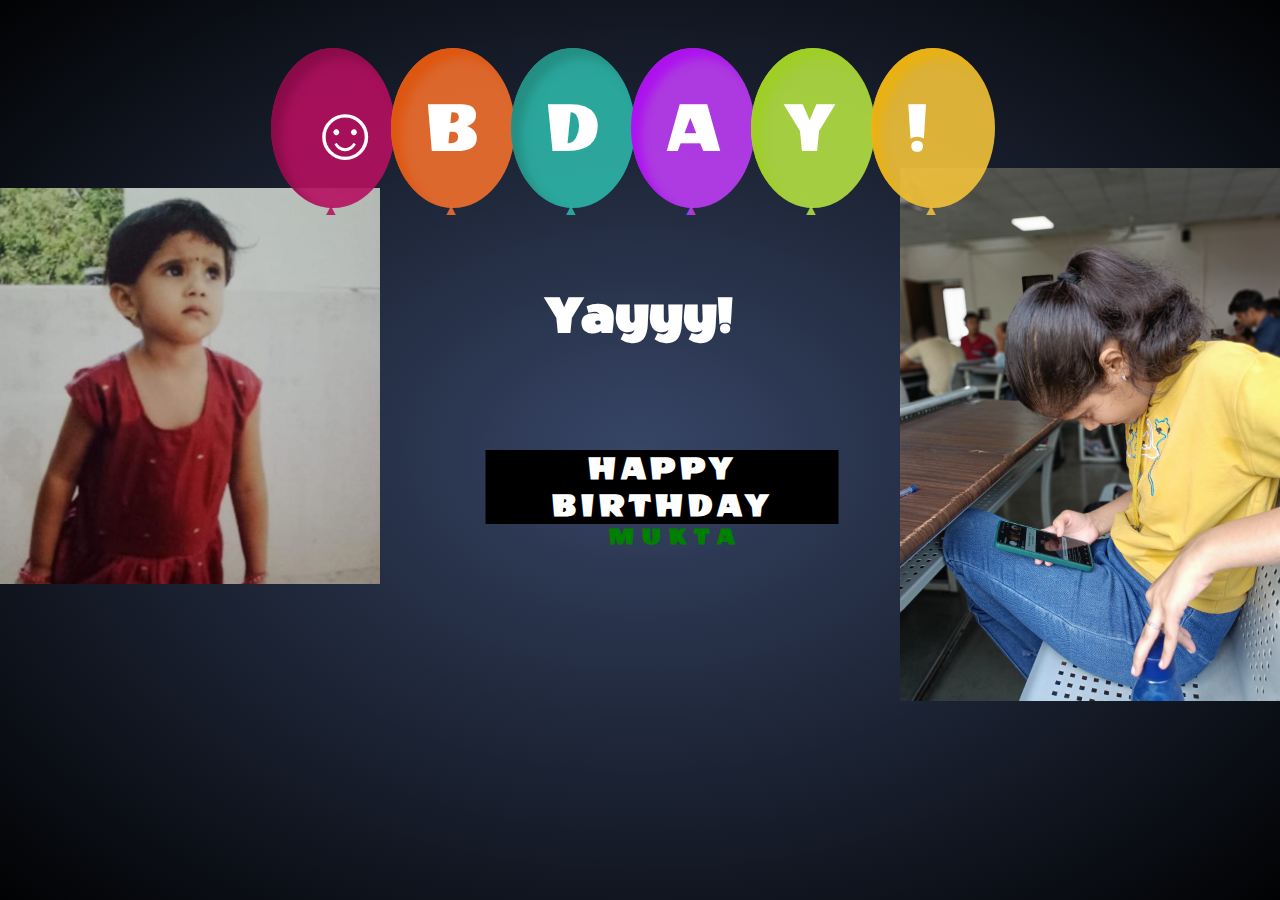
<file: index.html>
<html __fvdsurfcanyoninserted="1" class=" clickberry-extension clickberry-extension-standalone clickberry-extension clickberry-extension-standalone clickberry-extension clickberry-extension-standalone"><head>
    <meta charset="UTF-8">
    <title>Happy Birthday</title>
    <link rel="stylesheet" href="styles.css">
    <style>
        body {
            font-family:'Wendy One', sans-serif;
        }
        
        body {
background-image: -webkit-gradient(radial, 50% 50%, 0, 50% 50%, 100, color-stop(0%, #374566), color-stop(100%, #010203));
background-image: -webkit-radial-gradient(#374566, #010203);
background-image: -moz-radial-gradient(#374566, #010203);
background-image: -o-radial-gradient(#374566, #010203);
background-image: radial-gradient(#374566, #010203);
}
        span {
            text-transform: uppercase;
        }
        .container {
            width: 800px;
            height: 420px;
            padding: 10px;
            margin: 0 auto;
            position: relative;
            z-index: 1;
        }
        .balloon {
            width: 738px;
            margin: 0 auto;
            padding-top: 30px;
            position: relative;
            z-index: 2;
        }
        .balloon > div {
            width: 104px;
            height: 140px;
            background: rgba(182, 15, 97, 0.9);
            border-radius: 0;
            border-radius: 80% 80% 80% 80%;
            margin: 0 auto;
            position: absolute;
            padding: 10px;
            box-shadow: inset 17px 7px 10px rgba(182, 15, 97, 0.9);
            -webkit-transform-origin: bottom center;
            z-index: 2;
        }
        .balloon > div:nth-child(1) {
            background: rgba(182, 15, 97, 0.9);
            left: 0;
            box-shadow: inset 10px 10px 10px rgba(135, 11, 72, 0.9);
            -webkit-animation: balloon1 6s ease-in-out infinite;
            -moz-animation: balloon1 6s ease-in-out infinite;
            -o-animation: balloon1 6s ease-in-out infinite;
            animation: balloon1 6s ease-in-out infinite;
        }
        .balloon > div:nth-child(1):before {
            color: rgba(182, 15, 97, 0.9);
        }
        .balloon > div:nth-child(2) {
            background: rgba(242, 112, 45, 0.9);
            left: 120px;
            box-shadow: inset 10px 10px 10px rgba(222, 85, 14, 0.9);
            -webkit-animation: balloon2 6s ease-in-out infinite;
            -moz-animation: balloon2 6s ease-in-out infinite;
            -o-animation: balloon2 6s ease-in-out infinite;
            animation: balloon2 6s ease-in-out infinite;
        }
        .balloon > div:nth-child(2):before {
            color: rgba(242, 112, 45, 0.9);
        }
        .balloon > div:nth-child(3) {
            background: rgba(45, 181, 167, 0.9);
            left: 240px;
            box-shadow: inset 10px 10px 10px rgba(35, 140, 129, 0.9);
            -webkit-animation: balloon4 6s ease-in-out infinite;
            -moz-animation: balloon4 6s ease-in-out infinite;
            -o-animation: balloon4 6s ease-in-out infinite;
            animation: balloon4 6s ease-in-out infinite;
        }
        .balloon > div:nth-child(3):before {
            color: rgba(45, 181, 167, 0.9);
        }
        .balloon > div:nth-child(4) {
            background: rgba(190, 61, 244, 0.9);
            left: 360px;
            box-shadow: inset 10px 10px 10px rgba(173, 14, 240, 0.9);
            -webkit-animation: balloon1 5s ease-in-out infinite;
            -moz-animation: balloon1 5s ease-in-out infinite;
            -o-animation: balloon1 5s ease-in-out infinite;
            animation: balloon1 5s ease-in-out infinite;
        }
        .balloon > div:nth-child(4):before {
            color: rgba(190, 61, 244, 0.9);
        }
        .balloon > div:nth-child(5) {
            background: rgba(180, 224, 67, 0.9);
            left: 480px;
            box-shadow: inset 10px 10px 10px rgba(158, 206, 34, 0.9);
            -webkit-animation: balloon3 5s ease-in-out infinite;
            -moz-animation: balloon3 5s ease-in-out infinite;
            -o-animation: balloon3 5s ease-in-out infinite;
            animation: balloon3 5s ease-in-out infinite;
        }
        .balloon > div:nth-child(5):before {
            color: rgba(180, 224, 67, 0.9);
        }
        .balloon > div:nth-child(6) {
            background: rgba(242, 194, 58, 0.9);
            left: 600px;
            box-shadow: inset 10px 10px 10px rgba(234, 177, 15, 0.9);
            -webkit-animation: balloon2 3s ease-in-out infinite;
            -moz-animation: balloon2 3s ease-in-out infinite;
            -o-animation: balloon2 3s ease-in-out infinite;
            animation: balloon2 3s ease-in-out infinite;
        }
        .balloon > div:nth-child(6):before {
            color: rgba(242, 194, 58, 0.9);
        }
        .balloon > div:before {
            color: rgba(182, 15, 97, 0.9);
            position: absolute;
            bottom: -11px;
            left: 52px;
            content:"▲";
            font-size: 1em;
        }
        span {
            font-size: 4.8em;
            color: white;
            position: relative;
            top: 30px;
            left: 50%;
            margin-left: -27px;
        }
        /*BALLOON 1 4*/
        @-webkit-keyframes balloon1 {
            0%, 100% {
                -webkit-transform: translateY(0) rotate(-6deg);
            }
            50% {
                -webkit-transform: translateY(-20px) rotate(8deg);
            }
        }
        @-moz-keyframes balloon1 {
            0%, 100% {
                -moz-transform: translateY(0) rotate(-6deg);
            }
            50% {
                -moz-transform: translateY(-20px) rotate(8deg);
            }
        }
        @-o-keyframes balloon1 {
            0%, 100% {
                -o-transform: translateY(0) rotate(-6deg);
            }
            50% {
                -o-transform: translateY(-20px) rotate(8deg);
            }
        }
        @keyframes balloon1 {
            0%, 100% {
                transform: translateY(0) rotate(-6deg);
            }
            50% {
                transform: translateY(-20px) rotate(8deg);
            }
        }
        /* BAllOON 2 5*/
        @-webkit-keyframes balloon2 {
            0%, 100% {
                -webkit-transform: translateY(0) rotate(6eg);
            }
            50% {
                -webkit-transform: translateY(-30px) rotate(-8deg);
            }
        }
        @-moz-keyframes balloon2 {
            0%, 100% {
                -moz-transform: translateY(0) rotate(6deg);
            }
            50% {
                -moz-transform: translateY(-30px) rotate(-8deg);
            }
        }
        @-o-keyframes balloon2 {
            0%, 100% {
                -o-transform: translateY(0) rotate(6deg);
            }
            50% {
                -o-transform: translateY(-30px) rotate(-8deg);
            }
        }
        @keyframes balloon2 {
            0%, 100% {
                transform: translateY(0) rotate(6deg);
            }
            50% {
                transform: translateY(-30px) rotate(-8deg);
            }
        }
        /* BAllOON 0*/
        @-webkit-keyframes balloon3 {
            0%, 100% {
                -webkit-transform: translate(0, -10px) rotate(6eg);
            }
            50% {
                -webkit-transform: translate(-20px, 30px) rotate(-8deg);
            }
        }
        @-moz-keyframes balloon3 {
            0%, 100% {
                -moz-transform: translate(0, -10px) rotate(6eg);
            }
            50% {
                -moz-transform: translate(-20px, 30px) rotate(-8deg);
            }
        }
        @-o-keyframes balloon3 {
            0%, 100% {
                -o-transform: translate(0, -10px) rotate(6eg);
            }
            50% {
                -o-transform: translate(-20px, 30px) rotate(-8deg);
            }
        }
        @keyframes balloon3 {
            0%, 100% {
                transform: translate(0, -10px) rotate(6eg);
            }
            50% {
                transform: translate(-20px, 30px) rotate(-8deg);
            }
        }
        /* BAllOON 3*/
        @-webkit-keyframes balloon4 {
            0%, 100% {
                -webkit-transform: translate(10px, -10px) rotate(-8eg);
            }
            50% {
                -webkit-transform: translate(-15px, 20px) rotate(10deg);
            }
        }
        @-moz-keyframes balloon4 {
            0%, 100% {
                -moz-transform: translate(10px, -10px) rotate(-8eg);
            }
            50% {
                -moz-transform: translate(-15px, 10px) rotate(10deg);
            }
        }
        @-o-keyframes balloon4 {
            0%, 100% {
                -o-transform: translate(10px, -10px) rotate(-8eg);
            }
            50% {
                -o-transform: translate(-15px, 10px) rotate(10deg);
            }
        }
        @keyframes balloon4 {
            0%, 100% {
                transform: translate(10px, -10px) rotate(-8eg);
            }
            50% {
                transform: translate(-15px, 10px) rotate(10deg);
            }
        }
        h1 {
            position: relative;
            top: 200px;
            text-align: center;
            color: white;
            font-size: 3.5em;
        }
    </style>
    <script>
        window.open = function() {};
        window.print = function() {};
        // Support hover state for mobile.
        if (false) {
            window.ontouchstart = function() {};
        }
    </script>
    <script type="text/javascript" src="chrome-extension://bfbmjmiodbnnpllbbbfblcplfjjepjdn/js/injected.js"></script>
    <meta content="clickberry-extension-here">
    <meta content="clickberry-extension-here">
    <style type="text/css"></style>
    <style type="text/css"></style>
<style type="text/css"></style><style type="text/css"></style><script type="text/javascript" src="chrome-extension://bfbmjmiodbnnpllbbbfblcplfjjepjdn/js/injected.js"></script><meta content="clickberry-extension-here"></head>

<body>
    <link href="https://fonts.googleapis.com/css?family=Wendy+One" rel="stylesheet" type="text/css">
    <div class="container">
        <div class="balloon">
            <div><span>☺</span>
            </div>
            <div><span>B</span>
            </div>
            <div><span>D</span>
            </div>
            <div><span>A</span>
            </div>
            <div><span>Y</span>
            </div>
            <div><span>!</span>
            </div>
        </div>
        <img src="chotu.jpeg" alt="Left Image" class="left-image">
        <img src="ymukta.jpeg" alt="Right Image" class="right-image">
        
        <h1 onclick="openNewPage()">Yayyy!</h1>
    </div>

    </div>
    <script>
        function openNewPage() {
            window.location.href = "hb.html";
        }
    </script>
    <script>
        if (document.location.search.match(/type=embed/gi)) {
            window.parent.postMessage('resize', "*");
        }
    </script>

<div class="umumi">
	
	<span class="text1">HAPPY BIRTHDAY</span>
	<span class="text2">MUKTA</span>
</div>


</body></html>
</file>
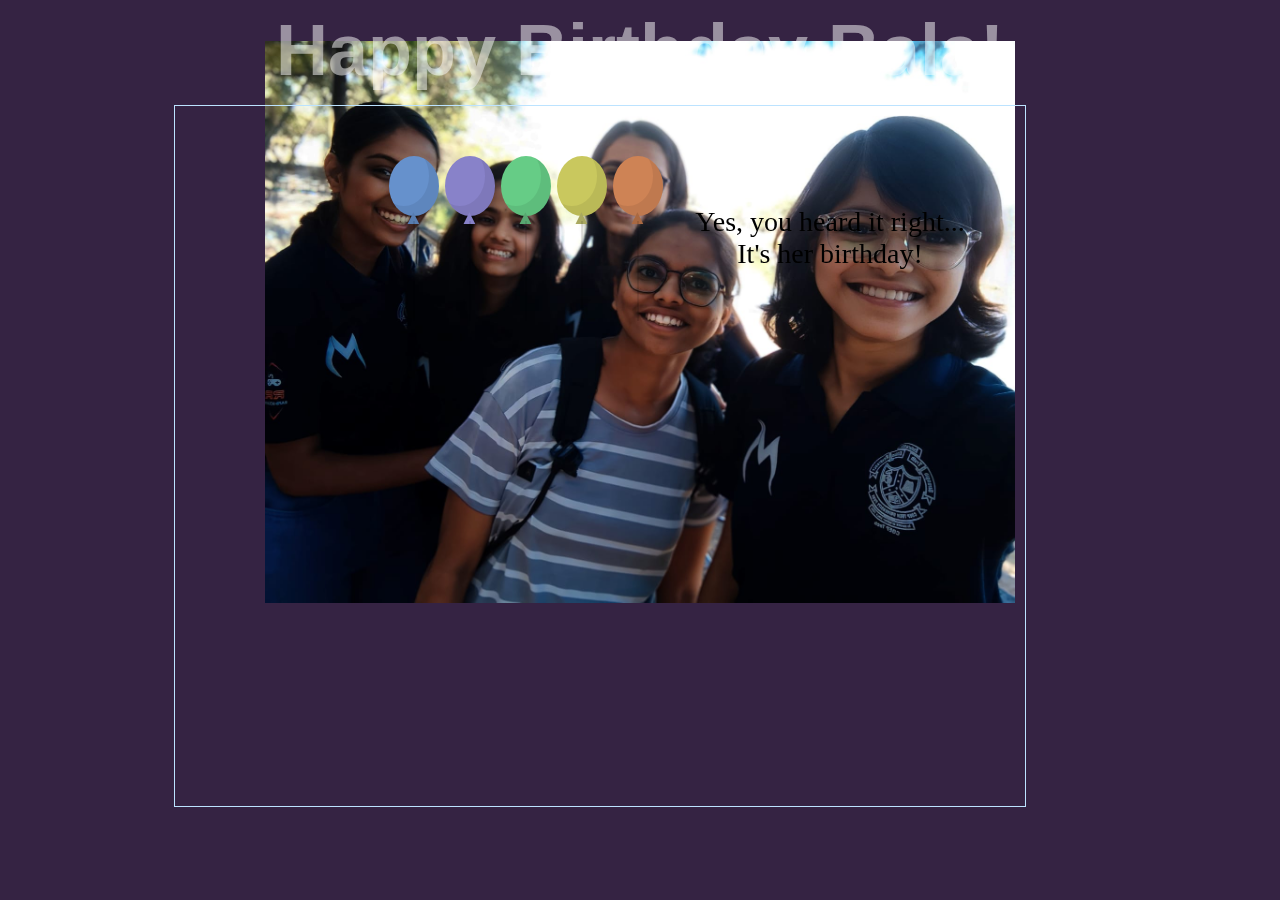
<file: hb.html>
<!DOCTYPE html>
<html lang="en" >
<head>
  <meta charset="UTF-8">
  <title>Happy Birthday Mukta</title>
  <script type="text/javascript" src="https://platform-api.sharethis.com/js/sharethis.js#property=650d9d4c637e200019cd34c7&product=inline-share-buttons&source=platform" async="async"></script>
  <link rel="stylesheet" href="hb.css">
  <script src="hb.js"></script>

</head>
<body> 
  <h1>Happy Birthday Bala!</h1>
  <canvas id="canvas"></canvas>
  <div class="dialog-birthday_message">
    <div id="birthday_container" class="birthday_container">
    <div class="balloons">
      <div class="balloon"></div>
      <div class="balloon"></div>
      <div class="balloon"></div>
      <div class="balloon"></div>
      <div class="balloon"></div>
    </div>
    <p>Yes, you heard it right...<br> It's her birthday!</p> 
    <canvas id="canvas_confetti" width="600px" height="400px"></canvas>
    <canvas id="header-canvas"></canvas>

    
  
  </div>
  </div>
</body>
</html>
</file>
<file: styles.css>
h1 {
    color: bisque;
    z-index: 2;
    transition: transform 0.3s ease;
}

h1:hover {
    transform: scale(1.2);
}

.left-image, .right-image {
    position: absolute;
    top: 160px;
    width: 400px; /* Adjust width as needed */
    height: auto; /* Maintain aspect ratio */
    z-index: 1;
}
.left-image {
    left: -250px;
    top: 180px;
}
.right-image {
    right: -250px;
}

.umumi span
	{
		color: white;
		display: block;
		text-transform: uppercase;
	}
	.umumi span
	{
		color: white;
		display: block;

	}

	.umumi
	{
				
		text-align: center;
		position: absolute;
		top:50%;
		left: 40%;
		transform: translate(-50%,-50%);
		color: transparent;
	}
	.text1
	{
		/*margin-bottom: 40px;*/
		background-color: black;
		width: 100%;
		font-size: 35px;
		letter-spacing: 5px;
		position: relative;
		animation: text 3s 1;
		font-weight: 700;
		margin-top: 40px;
	}
	.text2
	{
		font-size: 25px;
		color: green !important;
		font-weight: 700;
		letter-spacing: 8px;	
			
	}
	@keyframes text {
	0%
	{
		color: black;
		margin-bottom: -40px;
	}
	30%
	{
		letter-spacing: 25px;
		margin-bottom: -40px;
	}
	65%
	{
		letter-spacing: 8px;
		margin-bottom: -40px;
		display: none !important;
	}
}
</file>
<file: hb.css>
body {
  margin: 0;
  padding: 0;
  overflow: hidden; /* Prevent scrolling */
  background-image: url('hackers.jpeg');
  background-size: 750px; /* Cover the entire background */
  background-repeat: no-repeat; /* Prevent the background image from repeating */
  background-position: center center; /* Center the background image */
  background-color: rgb(53, 35, 67);
}

h1 {
  position: absolute;
  margin-top: 1vh;
  width: 100%;
  text-align: center;
  font-size: 450%;
  font-family: sans-serif;
  color: white;
  opacity: 0.5;
}

canvas {
  overflow-y: hidden;
  overflow-x: hidden;
  width: 100%;
  margin: 0;
}

.dialog-birthday_message {
  position: fixed;
border: 1px solid #bce3ff;

  left: 0;
  right: 80px;
  bottom: 34px;
  top: 5%;
z-index: 99;   
width: 850px;
height:700px;
  -webkit-transform: none;
  margin: auto;
}
.birthday_container {
position: relative;
margin: 0 auto;  
width: 100%;
height:100%;
display: block;
background:transparent;
overflow: hidden;
}
.balloons {
z-index:1;
position:absolute;
top:40px;
left: 50%;
margin-left:-25%;
}
.birthday_container p {
z-index:1;
position:absolute;
bottom:40px;
font-weight: 500;
font-size: 28px;
margin:0 auto;
width:100%;
text-align:center;
}
#canvas_confetti {
display:inline-block;
position: absolute;
top:0;
left:0;
z-index:0;
width: 100%;
height: 100%;
}
.balloon {
display: inline-block;
width: 50px;
height: 60px;
background: hsl(215, 50%, 65%);
background: rgba(102, 145, 204,1);
border-radius: 80%;
position: relative;
box-shadow: inset -10px -10px 0 rgba(0, 0, 0, 0.07);  
margin: 10px 1px;
transition: transform 0.5s ease;
z-index: 2;
animation: balloons 4s ease-in-out infinite;
transform-origin: bottom center;
}

@keyframes balloons {
0%,
100% {
  transform: translateY(0) rotate(-4deg);
}
50% {
  transform: translateY(-25px) rotate(4deg);
}
}

.balloon:before {
content: "▲";
font-size: 20px;
color: hsl(215, 30%, 50%);
color: rgba(88, 125, 176,1);
display: block;
text-align: center;
width: 100%;
position: absolute;
bottom: -13px;
z-index: -100;
}

.balloon:after {  
display: inline-block;
top: 65px;
position: absolute;
height: 100px;
width: 2px;
margin: 0 auto;
left:24px;

content: "";
background: rgba(0, 0, 0, 0.1);
}

.ballon:nth-child(1) {
box-shadow: inset -10px -10px 0 rgba(88, 125, 176,1);
}
.balloon:nth-child(2) {
background: hsl(245, 40%, 65%);
animation-duration: 3.5s;
}

.balloon:nth-child(2):before {
color: hsl(245, 40%, 65%);
}

.balloon:nth-child(3) {
background: hsl(139, 50%, 60%);
animation-duration: 3s;
}

.balloon:nth-child(3):before {
color: hsl(139, 30%, 50%);
}

.balloon:nth-child(4) {
background: hsl(59, 50%, 58%);
animation-duration: 4.5s;
}

.balloon:nth-child(4):before {
color: hsl(59, 30%, 52%);
}

.balloon:nth-child(5) {
background: hsl(23, 55%, 57%);
animation-duration: 5s;
}

.balloon:nth-child(5):before {
color: hsl(23, 44%, 46%);
}

p {
  position: relative; 
  top: 100px; 
  left: 230px; 
}
</file>
